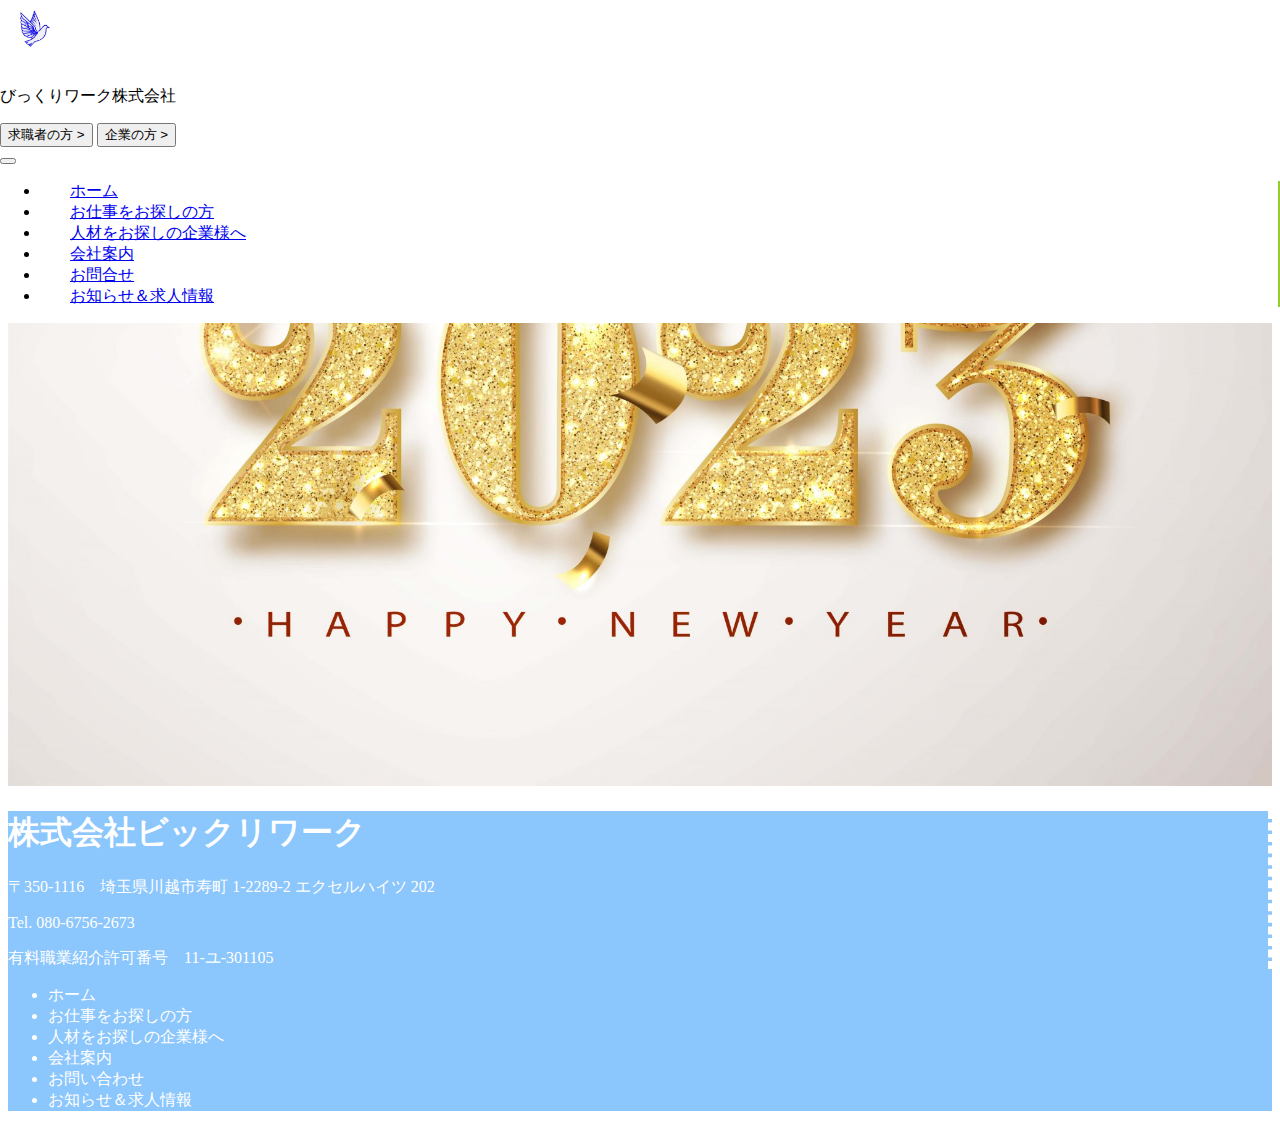
<file: company_introduction.html>
<!DOCTYPE html>
<html lang="en">
  <head>
    <meta charset="UTF-8" />
    <meta http-equiv="X-UA-Compatible" content="IE=edge" />
    <meta name="viewport" content="width=device-width, initial-scale=1.0" />
    <title>会社概要</title>
    <link rel="stylesheet" href="./css/style.css" />
    <link
      href="https://cdn.jsdelivr.net/npm/bootstrap@5.3.0-alpha1/dist/css/bootstrap.min.css"
      rel="stylesheet"
      integrity="sha384-GLhlTQ8iRABdZLl6O3oVMWSktQOp6b7In1Zl3/Jr59b6EGGoI1aFkw7cmDA6j6gD"
      crossorigin="anonymous"
    />
  </head>
  <body>
    <div class="menu">
      <div class="container">
        <div class="row">
          <div class="col-lg-6 col-md-6 col-sm-12 d-flex">
            <div class="logo">
              <a href="index.html"><img src="./images/logo.png" alt="" /></a>
            </div>
            <div
              class="text-logo d-flex justify-content-center align-items-center"
            >
              <p class="fs-2">びっくりワーク株式会社</p>
            </div>
          </div>
          <div class="col-lg-6 col-md-6 col-sm-12">
            <div class="mt-3 text-center">
              <button type="button" class="btn btn-primary me-5">
                求職者の方 >
              </button>
              <button type="button" class="btn btn-primary">企業の方 ></button>
            </div>
          </div>
          <nav class="navbar navbar-expand-lg">
            <button
              class="navbar-toggler"
              type="button"
              data-bs-toggle="collapse"
              data-bs-target="#navbarNav"
              aria-controls="navbarNav"
              aria-expanded="false"
              aria-label="Toggle navigation"
            >
              <span class="navbar-toggler-icon"></span>
            </button>
            <div class="container-fluid">
              <div class="collapse navbar-collapse" id="navbarNav">
                <ul class="navbar-nav">
                  <li class="nav-item">
                    <a class="nav-link" aria-current="page" href="index.html"
                      >ホーム</a
                    >
                  </li>
                  <li class="nav-item">
                    <a class="nav-link" href="#">お仕事をお探しの方</a>
                  </li>
                  <li class="nav-item">
                    <a class="nav-link" href="#">人材をお探しの企業様へ</a>
                  </li>
                  <li class="nav-item">
                    <a class="nav-link" href="company_introduction.html"
                      >会社案内</a
                    >
                  </li>
                  <li class="nav-item">
                    <a class="nav-link" href="contact.html">お問合せ</a>
                  </li>
                  <li class="nav-item border-0">
                    <a class="nav-link" href="#">お知らせ＆求人情報</a>
                  </li>
                </ul>
              </div>
            </div>
          </nav>
        </div>
      </div>
    </div>
    <div class="banner">
      <img src="./images/slide1.jpg" alt="" />
    </div>
    <footer>
      <div class="container">
        <div class="row">
          <div
            class="col-lg-6 mt-5 mb-5"
            style="border-right: 4px dashed white"
          >
            <h1>株式会社ビックリワーク</h1>
            <p>〒350-1116　埼玉県川越市寿町 1-2289-2 エクセルハイツ 202</p>
            <p>Tel. 080-6756-2673</p>
            <p>有料職業紹介許可番号　11-ユ-301105</p>
          </div>
          <div class="col-lg-6 mt-5">
            <ul>
              <li>ホーム</li>
              <li>お仕事をお探しの方</li>
              <li>人材をお探しの企業様へ</li>
              <li>会社案内</li>
              <li>お問い合わせ</li>
              <li>お知らせ＆求人情報</li>
            </ul>
          </div>
        </div>
      </div>
    </footer>
    <script
      src="https://cdn.jsdelivr.net/npm/bootstrap@5.3.0-alpha1/dist/js/bootstrap.bundle.min.js"
      integrity="sha384-w76AqPfDkMBDXo30jS1Sgez6pr3x5MlQ1ZAGC+nuZB+EYdgRZgiwxhTBTkF7CXvN"
      crossorigin="anonymous"
    ></script>
  </body>
</html>
</file>
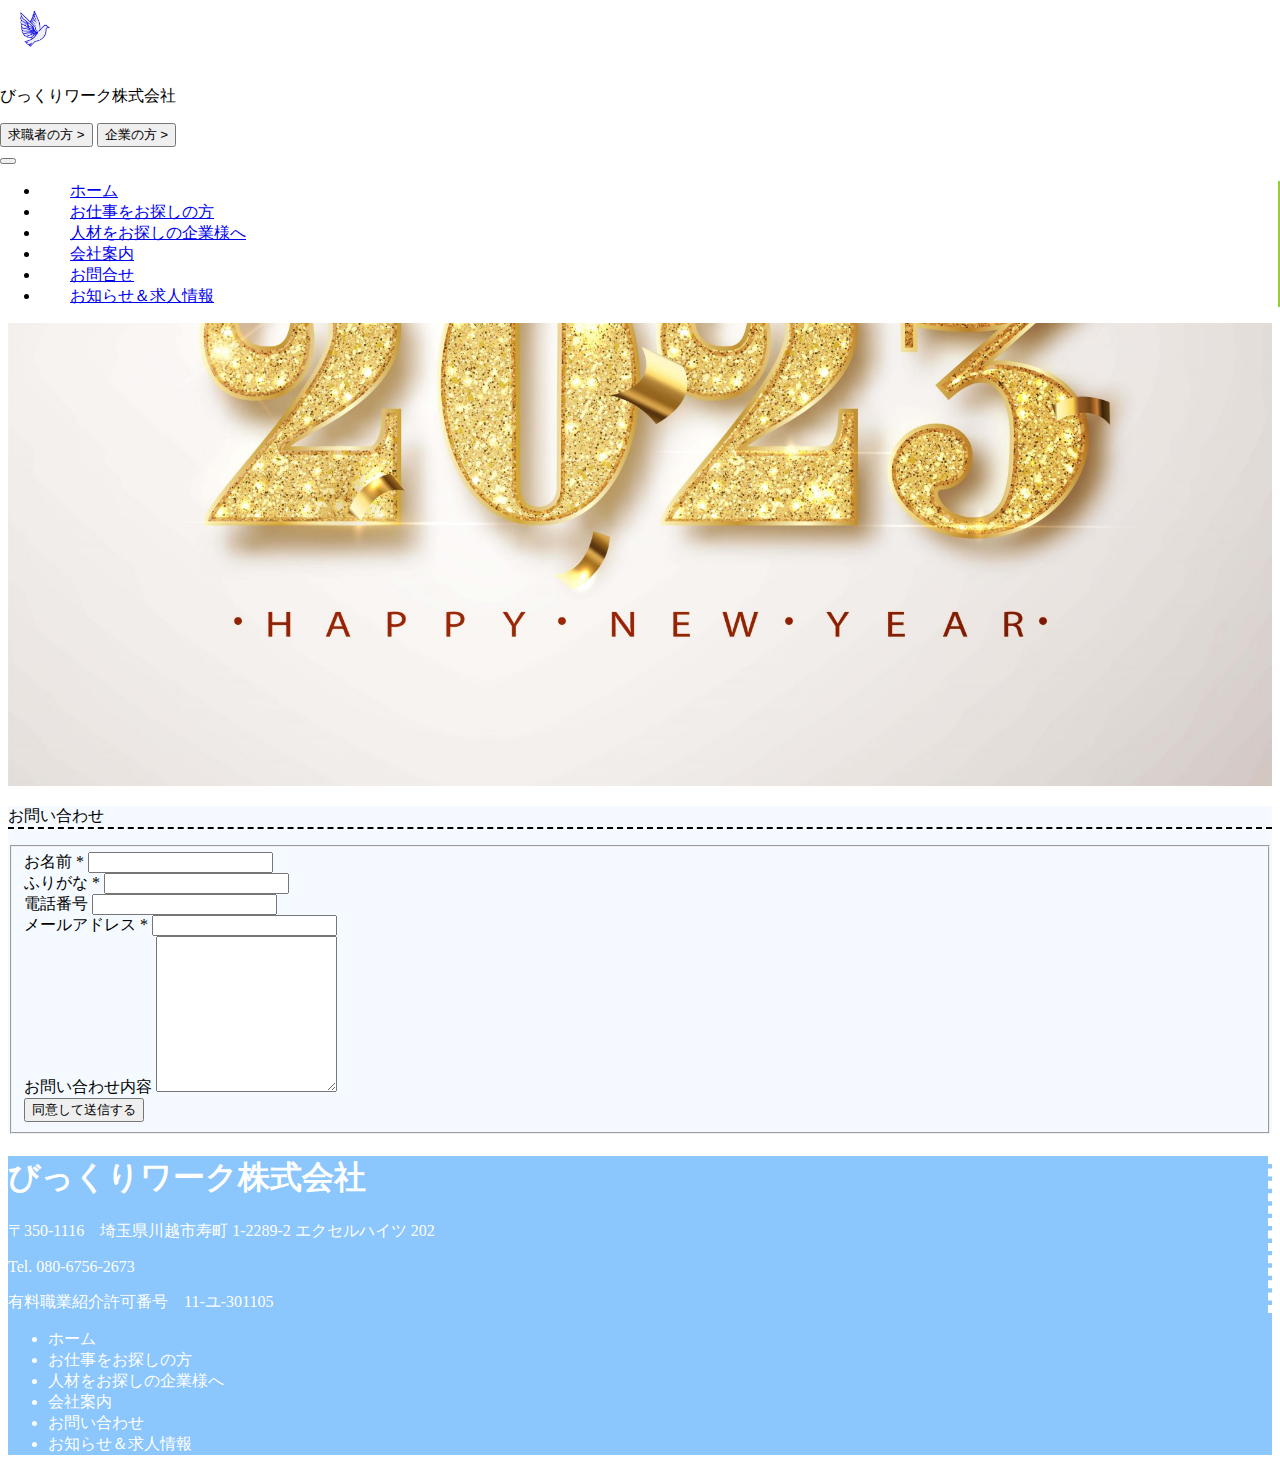
<file: contact.html>
<!DOCTYPE html>
<html lang="en">
  <head>
    <meta charset="UTF-8" />
    <meta http-equiv="X-UA-Compatible" content="IE=edge" />
    <meta name="viewport" content="width=device-width, initial-scale=1.0" />
    <title>お問い合わせ</title>
    <link rel="stylesheet" href="./css/style.css" />
    <link
      href="https://cdn.jsdelivr.net/npm/bootstrap@5.3.0-alpha1/dist/css/bootstrap.min.css"
      rel="stylesheet"
      integrity="sha384-GLhlTQ8iRABdZLl6O3oVMWSktQOp6b7In1Zl3/Jr59b6EGGoI1aFkw7cmDA6j6gD"
      crossorigin="anonymous"
    />
  </head>

  <body>
    <div class="menu">
      <div class="container">
        <div class="row">
          <div class="col-lg-6 col-md-6 col-sm-12 d-flex">
            <div class="logo"><img src="./images/logo.png" alt="" /></div>
            <div
              class="text-logo d-flex justify-content-center align-items-center"
            >
              <p class="fs-2">びっくりワーク株式会社</p>
            </div>
          </div>
          <div class="col-lg-6 col-md-6 col-sm-12">
            <div class="mt-3 text-center">
              <button type="button" class="btn btn-primary me-5">
                求職者の方 >
              </button>
              <button type="button" class="btn btn-primary">企業の方 ></button>
            </div>
          </div>
          <nav class="navbar navbar-expand-lg">
            <button
              class="navbar-toggler"
              type="button"
              data-bs-toggle="collapse"
              data-bs-target="#navbarNav"
              aria-controls="navbarNav"
              aria-expanded="false"
              aria-label="Toggle navigation"
            >
              <span class="navbar-toggler-icon"></span>
            </button>
            <div class="container-fluid">
              <div class="collapse navbar-collapse" id="navbarNav">
                <ul class="navbar-nav">
                  <li class="nav-item">
                    <a class="nav-link" aria-current="page" href="index.html"
                      >ホーム</a
                    >
                  </li>
                  <li class="nav-item">
                    <a class="nav-link" href="#">お仕事をお探しの方</a>
                  </li>
                  <li class="nav-item">
                    <a class="nav-link" href="#">人材をお探しの企業様へ</a>
                  </li>
                  <li class="nav-item">
                    <a class="nav-link" href="company_introduction">会社案内</a>
                  </li>
                  <li class="nav-item">
                    <a class="nav-link" href="contact.html">お問合せ</a>
                  </li>
                  <li class="nav-item border-0">
                    <a class="nav-link" href="#">お知らせ＆求人情報</a>
                  </li>
                </ul>
              </div>
            </div>
          </nav>
        </div>
      </div>
    </div>
    <div class="banner">
      <img src="./images/slide1.jpg" alt="" />
    </div>
    <div class="content-contact">
      <div class="container">
        <div class="row justify-content-center">
          <div class="col-lg-9">
            <div class="title-contact mt-5 mb-5">
              <p class="fs-1 mb-5">お問い合わせ</p>
            </div>
            <form action="" method="post">
              <fieldset>
                <div class="mb-3 mt-5">
                  <label for="name" class="form-label">お名前 *</label>
                  <input type="text" id="name" class="form-control" />
                </div>
                <div class="mb-3">
                  <label for="name" class="form-label">ふりがな *</label>
                  <input type="text" id="name" class="form-control" />
                </div>
                <div class="mb-3">
                  <label for="name" class="form-label">電話番号</label>
                  <input type="text" id="name" class="form-control" />
                </div>
                <div class="mb-3">
                  <label for="name" class="form-label">メールアドレス *</label>
                  <input type="text" id="name" class="form-control" />
                </div>
                <div class="mb-3">
                  <label for="mess" class="form-label">お問い合わせ内容</label>
                  <textarea
                    name="mess"
                    id="mess"
                    rows="10"
                    class="form-control"
                  ></textarea>
                </div>
                <div class="mb-5 text-center">
                  <button type="submit" class="btn btn-primary mb-3">
                    同意して送信する
                  </button>
                </div>
              </fieldset>
            </form>
          </div>
        </div>
      </div>
    </div>
    <footer>
      <div class="container">
        <div class="row">
          <div
            class="col-lg-6 mt-5 mb-5"
            style="border-right: 4px dashed white"
          >
            <h1>びっくりワーク株式会社</h1>
            <p>〒350-1116　埼玉県川越市寿町 1-2289-2 エクセルハイツ 202</p>
            <p>Tel. 080-6756-2673</p>
            <p>有料職業紹介許可番号　11-ユ-301105</p>
          </div>
          <div class="col-lg-6 mt-5">
            <ul>
              <li>ホーム</li>
              <li>お仕事をお探しの方</li>
              <li>人材をお探しの企業様へ</li>
              <li>会社案内</li>
              <li>お問い合わせ</li>
              <li>お知らせ＆求人情報</li>
            </ul>
          </div>
        </div>
      </div>
    </footer>
    <script
      src="https://cdn.jsdelivr.net/npm/bootstrap@5.3.0-alpha1/dist/js/bootstrap.bundle.min.js"
      integrity="sha384-w76AqPfDkMBDXo30jS1Sgez6pr3x5MlQ1ZAGC+nuZB+EYdgRZgiwxhTBTkF7CXvN"
      crossorigin="anonymous"
    ></script>
  </body>
</html>
</file>
<file: css/style.css>
img {
  width: 100%;
  height: 100%;
  -o-object-fit: cover;
     object-fit: cover;
  -o-object-position: center;
     object-position: center;
}

.nav-item {
  padding-left: 30px;
  padding-right: 30px;
  border-right: 2px solid yellowgreen;
}

.menu {
  background-color: white;
  width: 100vw;
  position: fixed;
  top: 0;
  left: 0;
  z-index: 999;
}

.menu .logo {
  width: 70px;
  height: 70px;
}

.tree .imeji p {
  font-size: 25px;
}

.tree .imeji p span {
  padding-bottom: 3px;
  border-bottom: 4px solid yellowgreen;
}

.tree .content-naiyo p {
  border-bottom: 3px solid blueviolet;
  font-size: 20px;
}

.tinnhan {
  background-color: #f4faff;
}

.tinnhan h1 {
  border-bottom: 2px dashed;
  padding-bottom: 20px;
}

.tinnhan .locay {
  width: 50%;
  height: auto;
}

.content-contact {
  background-color: #f4faff;
}

.content-contact .title-contact p {
  border-bottom: 2px dashed;
}

footer {
  background-color: #8BC6FC;
  color: white;
}
/*# sourceMappingURL=style.css.map */
</file>
